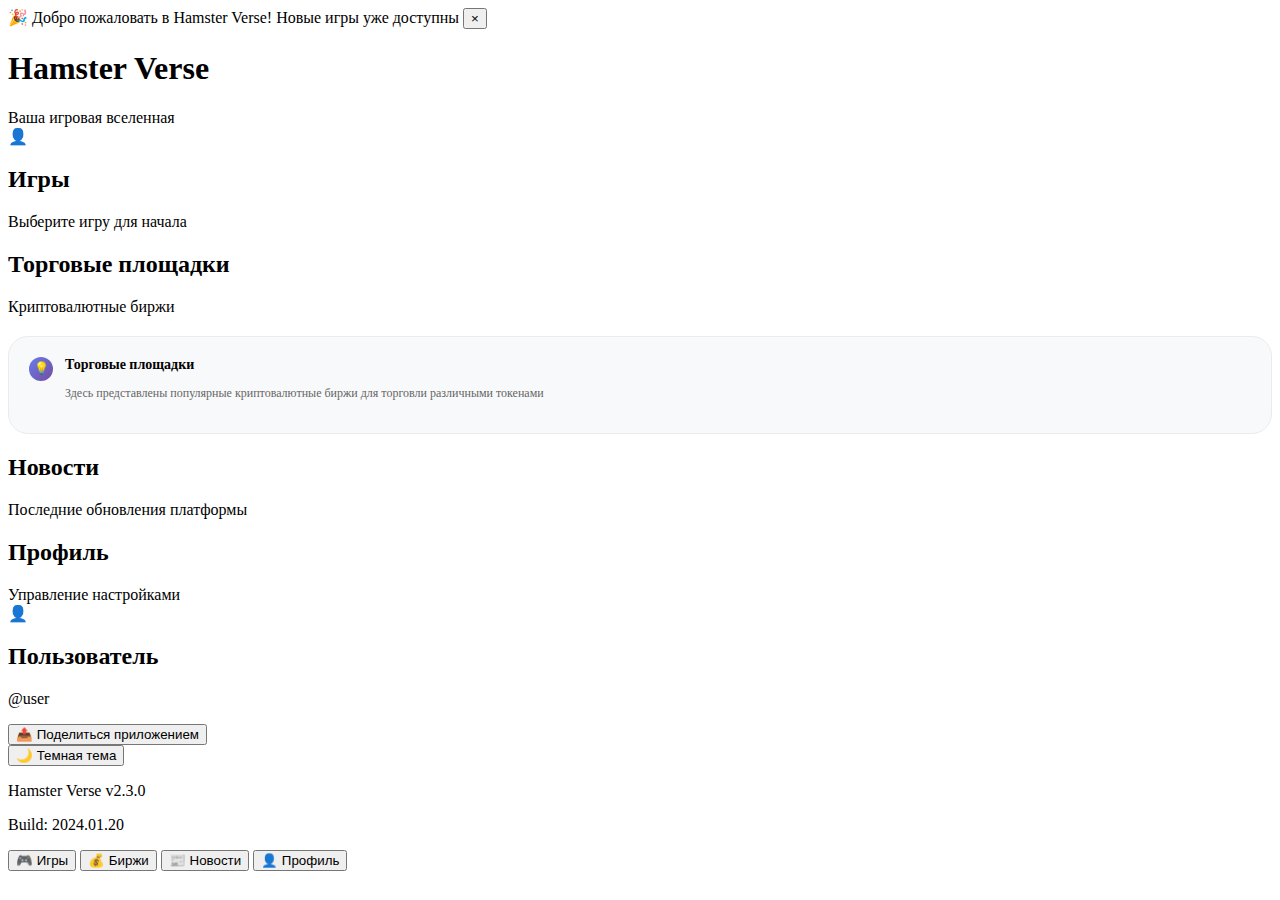
<file: admin.html>
<!DOCTYPE html>
<html lang="ru">
<head>
    <meta charset="UTF-8">
    <meta name="viewport" content="width=device-width, initial-scale=1.0">
    <meta name="referrer" content="no-referrer">
    <title>Hamster Verse - Игровая платформа</title>
    <link rel="stylesheet" href="style.css">
    <link href="https://fonts.googleapis.com/css2?family=Inter:wght@400;500;600;700&display=swap" rel="stylesheet">
</head>
<body>
    <div class="app-container">
        <!-- Announcement Banner -->
        <div class="announcement-banner" id="announcement">
            <span>🎉 Добро пожаловать в Hamster Verse! Новые игры уже доступны</span>
            <button class="close-announcement" onclick="closeAnnouncement()">×</button>
        </div>

        <!-- Header -->
        <header class="header">
            <div class="header-content">
                <div class="header-titles">
                    <h1 class="app-title">Hamster Verse</h1>
                    <span class="app-subtitle">Ваша игровая вселенная</span>
                </div>
                <div class="user-avatar" id="user-avatar">👤</div>
            </div>
        </header>

        <!-- Main Content -->
        <main class="main-content">
            <!-- Games Section -->
            <section id="games-section" class="content-section active">
                <div class="section-header">
                    <h2>Игры</h2>
                    <span class="section-subtitle">Выберите игру для начала</span>
                </div>
                
                <div class="games-grid" id="games-container">
                    <!-- Games will be loaded from static data -->
                </div>
            </section>

            <!-- Exchanges Section -->
            <section id="exchanges-section" class="content-section">
                <div class="section-header">
                    <h2>Торговые площадки</h2>
                    <span class="section-subtitle">Криптовалютные биржи</span>
                </div>
                
                <!-- Exchanges List -->
                <div class="exchanges-section">
                    <div class="exchanges-grid" id="exchanges-container">
                        <!-- Exchanges will be loaded from static data -->
                    </div>
                </div>

                <!-- Info Section -->
                <div class="buy-guide">
                    <div class="guide-steps">
                        <div class="guide-step">
                            <span class="step-number">💡</span>
                            <div class="step-content">
                                <strong>Торговые площадки</strong>
                                <p>Здесь представлены популярные криптовалютные биржи для торговли различными токенами</p>
                            </div>
                        </div>
                    </div>
                </div>
            </section>

            <!-- News Section -->
            <section id="news-section" class="content-section">
                <div class="section-header">
                    <h2>Новости</h2>
                    <span class="section-subtitle">Последние обновления платформы</span>
                </div>
                
                <div class="news-list" id="news-container">
                    <!-- News will be loaded from static data -->
                </div>
            </section>

            <!-- Profile Section -->
            <section id="profile-section" class="content-section">
                <div class="section-header">
                    <h2>Профиль</h2>
                    <span class="section-subtitle">Управление настройками</span>
                </div>

                <div class="profile-header">
                    <div class="profile-avatar" id="tg-avatar">👤</div>
                    <div class="profile-info">
                        <h2 id="tg-name">Пользователь</h2>
                        <p id="tg-username">@username</p>
                    </div>
                </div>

                <!-- Share Button -->
                <div class="guide-button-container">
                    <button class="guide-button" id="share-button">
                        📤 Поделиться приложением
                    </button>
                </div>

                <!-- Theme Toggle -->
                <div class="theme-toggle-container">
                    <button class="theme-toggle" id="theme-toggle">
                        <span class="theme-icon">🌙</span>
                        <span class="theme-text">Темная тема</span>
                    </button>
                </div>

                <!-- App Info -->
                <div class="app-info">
                    <p>Hamster Verse v<span id="app-version">2.3.0</span></p>
                    <p class="app-build">Build: <span id="app-build">2024.01.20</span></p>
                </div>
            </section>
        </main>

        <!-- Bottom Navigation -->
        <nav class="bottom-nav">
            <button class="nav-item active" data-section="games-section">
                <span class="nav-icon">🎮</span>
                <span class="nav-label">Игры</span>
            </button>
            <button class="nav-item" data-section="exchanges-section">
                <span class="nav-icon">💰</span>
                <span class="nav-label">Биржи</span>
            </button>
            <button class="nav-item" data-section="news-section">
                <span class="nav-icon">📰</span>
                <span class="nav-label">Новости</span>
            </button>
            <button class="nav-item" data-section="profile-section">
                <span class="nav-icon">👤</span>
                <span class="nav-label">Профиль</span>
            </button>
        </nav>
    </div>

    <script src="script.js"></script>
</body>
</html>
</file>
<file: style.css>
/* Game Status Badges */
.game-status {
    position: absolute;
    top: -6px;
    right: -6px;
    padding: 4px 8px;
    border-radius: 10px;
    font-size: 10px;
    font-weight: 700;
    color: white;
    z-index: 2;
}

.game-status.beta {
    background: linear-gradient(135deg, #667eea 0%, #764ba2 100%);
}

.game-status.live {
    background: linear-gradient(135deg, #00c851 0%, #007e33 100%);
}

.game-status.new {
    background: linear-gradient(135deg, #ff4444 0%, #cc0000 100%);
}

.game-status.popular {
    background: linear-gradient(135deg, #ffbb33 0%, #ff8800 100%);
}

.game-stats {
    display: flex;
    gap: 12px;
    margin-top: 8px;
}

.game-stats .stat {
    font-size: 11px;
    color: #666;
    background: #f0f0f0;
    padding: 2px 6px;
    border-radius: 8px;
}

/* Price Card */
.price-card {
    background: #f8f9fa;
    border-radius: 20px;
    padding: 20px;
    margin-bottom: 20px;
    border: 1px solid #e9ecef;
}

.price-header {
    display: flex;
    justify-content: space-between;
    align-items: center;
    margin-bottom: 20px;
}

.coin-info {
    display: flex;
    align-items: center;
    gap: 12px;
}

.coin-logo {
    width: 40px;
    height: 40px;
    background: linear-gradient(135deg, #667eea 0%, #764ba2 100%);
    border-radius: 12px;
    display: flex;
    align-items: center;
    justify-content: center;
    font-weight: 700;
    color: white;
    font-size: 16px;
}

.coin-details h3 {
    font-size: 18px;
    font-weight: 700;
    margin-bottom: 2px;
}

.coin-details p {
    font-size: 12px;
    color: #666;
}

.current-price {
    text-align: right;
}

.price {
    font-size: 24px;
    font-weight: 700;
    display: block;
}

.change {
    font-size: 14px;
    font-weight: 600;
}

.change.positive {
    color: #00c851;
}

.change.negative {
    color: #ff4444;
}

/* Chart */
.chart-container {
    height: 120px;
    margin: 20px 0;
    position: relative;
}

.price-stats {
    display: grid;
    grid-template-columns: repeat(3, 1fr);
    gap: 12px;
    margin-top: 20px;
}

.price-stats .stat-item {
    text-align: center;
    padding: 12px;
    background: white;
    border-radius: 12px;
}

.price-stats .stat-label {
    font-size: 11px;
    color: #666;
    display: block;
    margin-bottom: 4px;
}

.price-stats .stat-value {
    font-size: 14px;
    font-weight: 600;
    display: block;
}

/* Exchanges Section */
.exchanges-section {
    margin-bottom: 20px;
}

.exchanges-section h3 {
    font-size: 18px;
    font-weight: 600;
    margin-bottom: 16px;
}

.exchange-volume {
    font-size: 11px;
    color: #666;
    margin-top: 4px;
}

/* Buy Guide */
.buy-guide {
    background: #f8f9fa;
    border-radius: 20px;
    padding: 20px;
    border: 1px solid #e9ecef;
}

.buy-guide h3 {
    font-size: 18px;
    font-weight: 600;
    margin-bottom: 16px;
    text-align: center;
}

.guide-steps {
    display: flex;
    flex-direction: column;
    gap: 16px;
}

.guide-step {
    display: flex;
    align-items: flex-start;
    gap: 12px;
}

.step-number {
    width: 24px;
    height: 24px;
    background: linear-gradient(135deg, #667eea 0%, #764ba2 100%);
    border-radius: 50%;
    display: flex;
    align-items: center;
    justify-content: center;
    color: white;
    font-size: 12px;
    font-weight: 600;
    flex-shrink: 0;
}

.step-content strong {
    display: block;
    font-size: 14px;
    font-weight: 600;
    margin-bottom: 2px;
}

.step-content p {
    font-size: 12px;
    color: #666;
    line-height: 1.4;
}

/* Profile Ranks */
.user-rank {
    display: flex;
    align-items: center;
    gap: 8px;
    margin-top: 8px;
}

.rank-badge {
    padding: 4px 8px;
    border-radius: 8px;
    font-size: 11px;
    font-weight: 600;
    color: white;
}

.rank-badge.beginner {
    background: linear-gradient(135deg, #667eea 0%, #764ba2 100%);
}

.rank-badge.player {
    background: linear-gradient(135deg, #00c851 0%, #007e33 100%);
}

.rank-badge.whale {
    background: linear-gradient(135deg, #ff4444 0%, #cc0000 100%);
}

.rank-progress {
    font-size: 11px;
    color: #666;
}

/* Stats Grid */
.stats-grid {
    display: grid;
    grid-template-columns: 1fr 1fr;
    gap: 12px;
    margin-bottom: 24px;
}

.stat-card {
    background: #f8f9fa;
    border-radius: 16px;
    padding: 16px;
    display: flex;
    align-items: center;
    gap: 12px;
    border: 1px solid #e9ecef;
}

.stat-icon {
    font-size: 20px;
    width: 40px;
    height: 40px;
    background: linear-gradient(135deg, #667eea 0%, #764ba2 100%);
    border-radius: 10px;
    display: flex;
    align-items: center;
    justify-content: center;
}

.stat-content {
    flex: 1;
}

.stat-number {
    font-size: 20px;
    font-weight: 700;
    display: block;
    margin-bottom: 2px;
}

.stat-label {
    font-size: 11px;
    color: #666;
    display: block;
}

/* Daily Bonus */
.daily-bonus {
    background: linear-gradient(135deg, #667eea 0%, #764ba2 100%);
    color: white;
    border-radius: 16px;
    padding: 20px;
    margin-top: 20px;
    text-align: center;
}

.daily-bonus h4 {
    font-size: 16px;
    font-weight: 600;
    margin-bottom: 8px;
}

.daily-bonus p {
    font-size: 13px;
    opacity: 0.9;
    margin-bottom: 16px;
}

.claim-button {
    background: rgba(255, 255, 255, 0.2);
    color: white;
    border: 1px solid rgba(255, 255, 255, 0.3);
    border-radius: 12px;
    padding: 12px 24px;
    font-size: 14px;
    font-weight: 600;
    cursor: pointer;
    transition: all 0.3s ease;
    backdrop-filter: blur(10px);
}

.claim-button:hover {
    background: rgba(255, 255, 255, 0.3);
    transform: translateY(-2px);
}

.claim-button:disabled {
    opacity: 0.6;
    cursor: not-allowed;
    transform: none;
}
</file>
